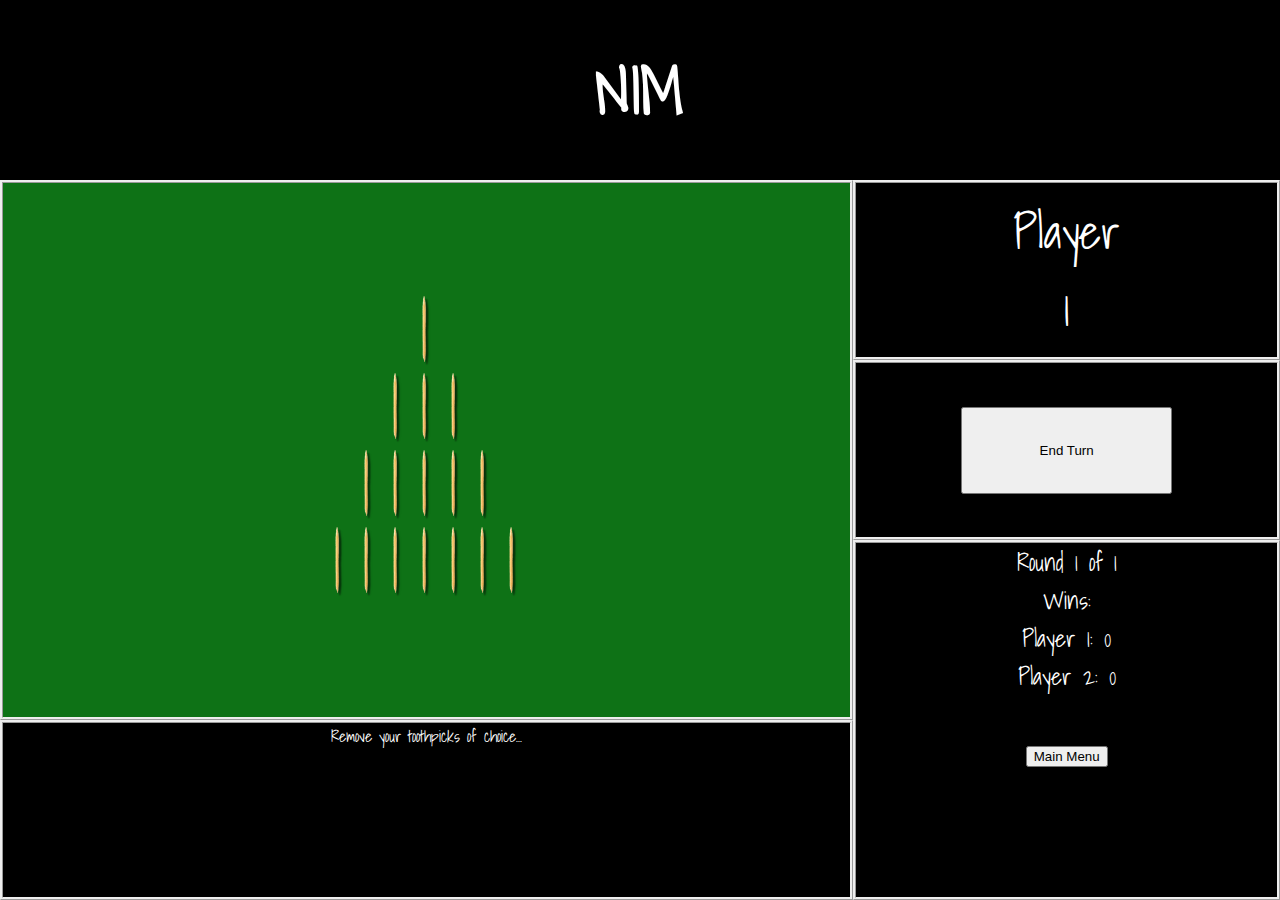
<file: game/index.html>
<!DOCTYPE html>
<html>
  <head>
    <link type="text/css" rel="stylesheet" href="style.css" />
    <meta charset="UTF-8" />
    <meta name="viewport" content="width=device-width, initial-scale=1.0" />
    <title></title>
  </head>

  <body>
    <!-- <div id="inlineSet"></div> -->
    <!-- <div class="title">NIM</div> -->

    <div class="main-container" id="blur">
      <!-- <div id="nimSet">blah</div> -->
      <div class="title">
        NIM
        <!-- <div><img src="ball.jpg" /></div> -->
      </div>
      <div id="nimSet">
        <div id="innerWrapper"></div>
        <!-- <div class="innerWrapper">
          <img
            id="testImage"
            src="/images/Toothpick_cropped_shaved_shadow.png"
            class="match"
          />
        </div> -->
      </div>

      <div class="status"></div>
      <!-- <div class="player player-0 player--active">Player 1-3</div> -->
      <div class="player">Player</div>
      <div class="end-turn-wrapper">
        <button class="end-turn">End Turn</button>
      </div>
      <!-- <div class="player player-1">Player 2-5</div> -->
      <div class="game-stats"><!-- <div>Stats</div><br> -->
        <div class="round-no">Round 1 of 1</div>
      <div>Wins:</div>
      <div class="player1-wins">Player 1: 0</div>
      <div class="player1-wins">Player 2: 0</div><BR>
      <button class="Main-Menu">Main Menu</button>
    </div>
    <div id="winner-popup">WINNER!!!!!!!!</div>

    <!-- <p id="test_p"></p>
    <p id="afterClick"></p>
    <div id="button" onClick="remove()">Click Me!</div>

    <div id="testArea1">
      <div id="aCookie">CookieA</div>
      <div id="bCookie">CookieB</div>
      <div id="cCookie">CookieC</div>
    </div>
    <div id="testArea2">
      <img id="match" src="match.png" />
      <div id="1Cookie">Cookie1</div>
      <div id="2Cookie">Cookie2</div>
      <div id="3Cookie">Cookie3</div>
    </div> -->
  </body>
  <script src="updateStatus.js"></script>
</html>
</file>
<file: game/style.css>
@import url("https://fonts.googleapis.com/css2?family=Shadows+Into+Light&display=swap");

html {
  box-sizing: border-box;
  margin: 0;
  padding: 0;
}
*,
*:before,
*:after {
  box-sizing: inherit;
}
body {
  /* background: url(/images/apple_pie_tabletop_clean.png) no-repeat center center
    fixed; */
  /* filter: blur(10px); */
  /* -webkit-background-size: cover;
  -moz-background-size: cover;
  -o-background-size: cover; */
  font-family: "Shadows Into Light", cursive;
  color: white;
  background-color: black;

  margin: auto;
  text-align: center;
}

.main-container {
  display: grid;
  align-items: center;

  height: 100vh;
  grid-template-columns: 1fr 1fr 1fr;
  grid-template-rows: 1fr 1fr 1fr 1fr 1fr;

  /* grid-auto-rows: 25%; */
  /* grid-gap: 20px; */
  grid-template-areas:
    "title title title"
    "board board player"
    "board board end-turn-wrapper"
    "board board game-stats"
    "status status game-stats";

  /* "board"; */
  /* "board"; */
}

/* #nimset {
  border: solid white;
  background-color: brown;
} */

#nimSet img {
  margin-left: 10px;
  margin-right: 10px;
  top: 1rem;

  width: 9px;
  /* height: 70px; */
  height: 70px;
}

.title {
  display: flex;
  align-items: center;
  justify-content: center;
  grid-area: title;
  background-color: black;
  height: 100%;
  width: 100%;
  font-size: 4rem;
  font-weight: 1000;
  /* border: solid white; */
  /* border-style: ridge; */
}

/* #nimset::before {
  display: inline-block;
  vertical-align: middle;
}
 */
#nimSet {
  /* display: flex;
  align-items: center;
  justify-content: center; */
  /* padding-top: 5vh;
  padding-bottom: 5vh; */
  /* padding-top: 5vh; */
  background-color: rgb(14, 114, 22);
  grid-area: board;
  border-style: ridge;
  height: 100%;
  width: 100%;
  /* display: inline-block; */

  display: flex;
  justify-content: center;
  align-items: center;

  /* vertical-align: middle; */
  /* margin: 0; */
  /* position: relative; */
  /* display: block; */
  /* margin: auto; */
  /* top: 50%; */
  /* transform: translateY(-50%); */
  /* position: relative; */

  /* padding: auto;

  
  margin: auto;
  vertical-align: middle; */
  /* position: absolute; */
  /* top: 50%;
  left: 50%; */
  /* transform: translate(50%, -50%); */
  /* display: block;
  margin-left: auto;
  margin-right: auto; */

  /* height: 100vh; */
  /* padding-top: 10%; */

  /* grid-area: board; */
}

/* .innerWrapper {
  align-items: center;
 
} */

/* #testImage {
  margin: 0;
  position: absolute;
  top: 50%;
  -ms-transform: translateY(-50%);
  transform: translateY(-50%);
} */
/* #row0 {
  display: flex;
  align-items: center;
  justify-content: center;
}

#row1 {
  display: flex;
  align-items: center;
  justify-content: center;
} */
.status {
  /* background-color: cadetblue; */
  /* background: url(/images/note_paper_transparent_cropped.png) no-repeat; */
  /* background-size: 300px 220px; */

  height: 100%;
  width: 100%;
  /* color: black; */
  background: black;
  grid-area: status;

  border-style: ridge;
  /* position: relative; */
  /* left: 20px; */
  /* backdrop-filter: grayscale(30%); */
  /* backdrop-filter: blur(8px); */

  /* moz-backdrop-filter: blur(8px); */
  /* filter: blur(8px); */
}

.match {
  cursor: pointer;
}
/* .player-0 {
  background-color: chartreuse;
  grid-area: player-0;
} */
.end-turn-wrapper {
  display: flex;
  align-items: center;
  justify-content: center;
  height: 100%;
  width: 100%;
  grid-area: end-turn-wrapper;
  border: ridge;
}
.end-turn {
  width: 50%;
  height: 50%;

  /* background-color: darkblue;
  grid-area: end-turn;
  height: 100%;
  width: 100%; */
}

.end-turn:hover {
  /* background-color: silver; */
  cursor: pointer;
}

/* .player-1 {
  background-color: rgb(226, 129, 17);
  grid-area: player-1;
} */

.player {
  display: flex;
  align-items: center;
  justify-content: center;

  color: white;
  /* background-color: aqua; */
  font-size: 3rem;
  /* margin-top: 50px; */
  background-color: black;
  height: 100%;
  width: 100%;
  border: ridge;
  /* vertical-align: middle; */

  /* display: block;
  margin-left: auto;
  margin-right: auto; */
}

/* .player--active {
  color: red;
  font-weight: 1000;
} */

.game-stats {
  background-color: black;
  grid-area: game-stats;
  height: 100%;
  width: 100%;
  border: ridge;
  font-size: 1.5rem;
}
/* .players {
  border: solid white;
  height: 100%;
  width: 100%;
} */

.main-container#blur.active {
  filter: blur(20px);
  pointer-events: none;
  user-select: none;
}

#winner-popup {
  position: fixed;
  top: 40%;
  left: 50%;
  transform: translate(-50%, -50%);
  width: 600px;
  padding: 50px;
  box-shadow: 0 5px 30px rgba(0, 0, 0, 0.3);
  background: rgb(7, 29, 78);
  visibility: hidden;
  opacity: 0;
  transition: 0.5s;
}

#winner-popup.active {
  visibility: visible;
  opacity: 0.8;
  transition: 0.5s;
  top: 50%;
}
</file>
